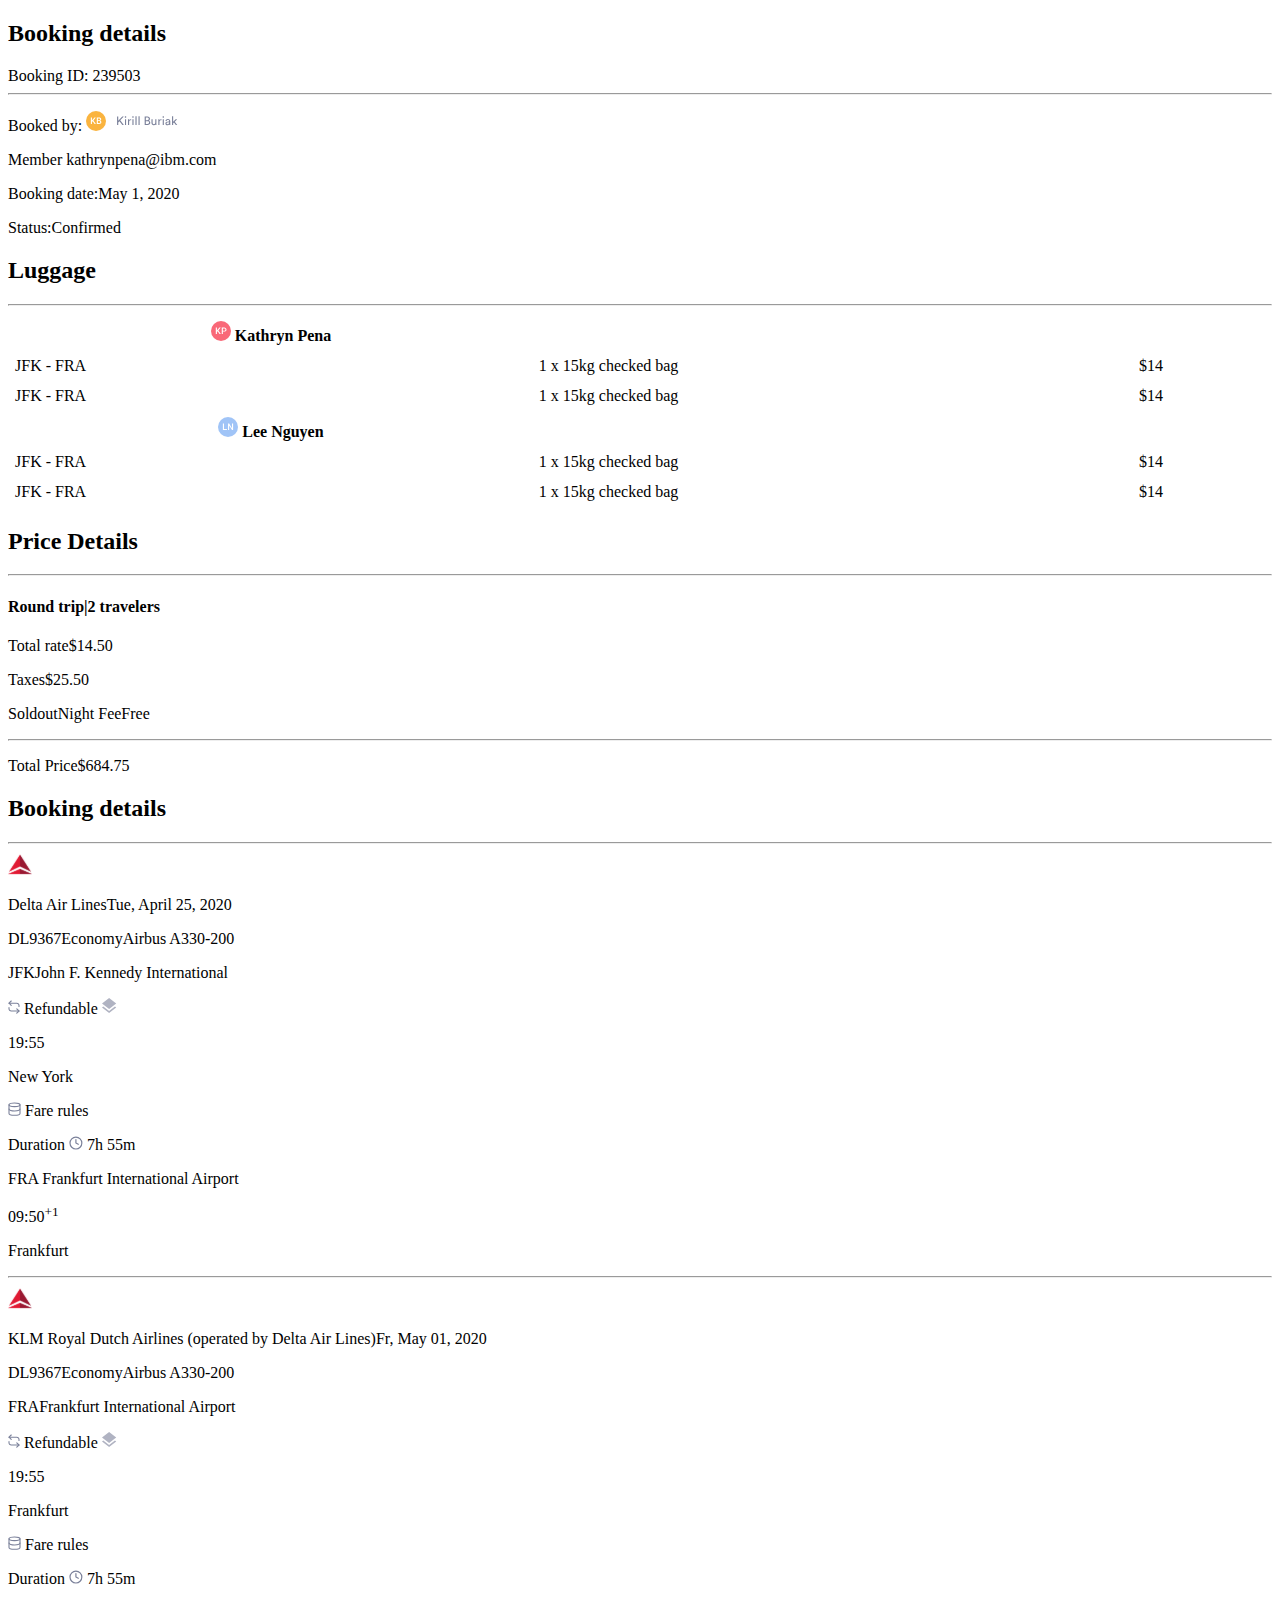
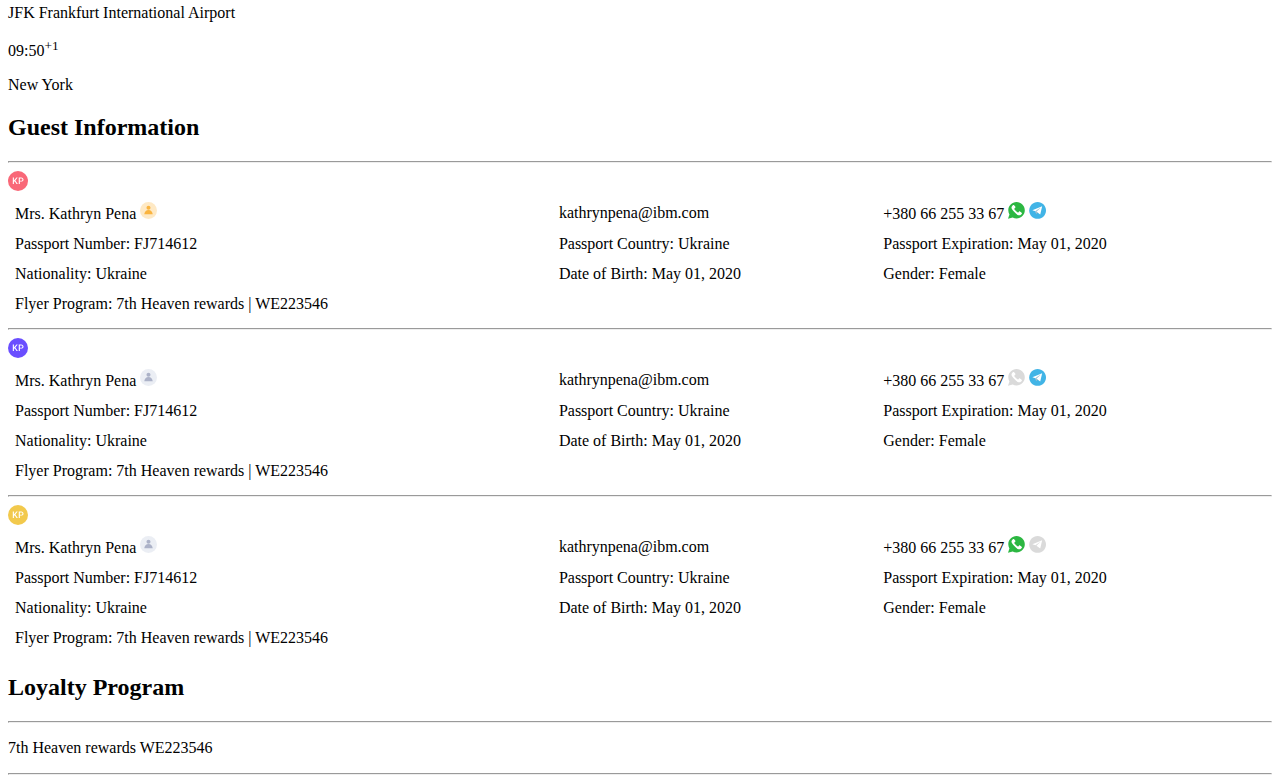
<file: src/index.html>
<!DOCTYPE html>
<html lang="en">
  <head>
    <meta charset="UTF-8" />
    <meta name="viewport" content="width=device-width, initial-scale=1.0" />
    <meta http-equiv="X-UA-Compatible" content="ie=edge" />
    <title>Placeholder title</title>
    <link rel="stylesheet" href="sass/style.scss" />
    <!-- Сюда будет всталена ссылка на файл стилей -->
    <!-- inject:css -->
    <!-- endinject -->
  </head>

  <body>
    <div class="wraper">
      <aside class="sidebar">
        <div class="sidebar-booking-details">
          <h2>Booking details</h2>
          <div class="booking-details-id">
            <span>Booking ID: 239503</span>
          </div>
          <hr />
          <p>
            Booked by:
            <span
              ><svg
                width="92"
                height="20"
                viewBox="0 0 92 20"
                fill="none"
                xmlns="http://www.w3.org/2000/svg"
              >
                <path
                  d="M36.348 14L33.468 10.136L32.256 11.432V14H31.08V5.492H32.256V9.872L36.24 5.492H37.788L34.248 9.284L37.836 14H36.348ZM40.0916 14H38.9756V8.228H40.0916V14ZM38.9516 6.62C38.7996 6.46 38.7236 6.268 38.7236 6.044C38.7236 5.82 38.7996 5.628 38.9516 5.468C39.1116 5.308 39.3036 5.228 39.5276 5.228C39.7516 5.228 39.9436 5.308 40.1036 5.468C40.2636 5.62 40.3436 5.812 40.3436 6.044C40.3436 6.268 40.2636 6.46 40.1036 6.62C39.9436 6.772 39.7516 6.848 39.5276 6.848C39.3036 6.848 39.1116 6.772 38.9516 6.62ZM45.2148 8.168V9.368C45.0468 9.344 44.8828 9.332 44.7228 9.332C43.6668 9.332 43.1388 9.924 43.1388 11.108V14H42.0108V8.228H43.1148V9.236C43.4668 8.5 44.0428 8.132 44.8428 8.132C44.9708 8.132 45.0948 8.144 45.2148 8.168ZM47.533 14H46.417V8.228H47.533V14ZM46.393 6.62C46.241 6.46 46.165 6.268 46.165 6.044C46.165 5.82 46.241 5.628 46.393 5.468C46.553 5.308 46.745 5.228 46.969 5.228C47.193 5.228 47.385 5.308 47.545 5.468C47.705 5.62 47.785 5.812 47.785 6.044C47.785 6.268 47.705 6.46 47.545 6.62C47.385 6.772 47.193 6.848 46.969 6.848C46.745 6.848 46.553 6.772 46.393 6.62ZM50.5802 14H49.4522V5.312H50.5802V14ZM53.6271 14H52.4991V5.312H53.6271V14ZM58.6659 5.492H61.4379C62.2299 5.492 62.8539 5.704 63.3099 6.128C63.7739 6.552 64.0059 7.108 64.0059 7.796C64.0059 8.236 63.8899 8.616 63.6579 8.936C63.4259 9.256 63.1179 9.488 62.7339 9.632C63.2059 9.752 63.5779 10.004 63.8499 10.388C64.1299 10.764 64.2699 11.196 64.2699 11.684C64.2699 12.356 64.0259 12.912 63.5379 13.352C63.0499 13.784 62.4179 14 61.6419 14H58.6659V5.492ZM59.8419 9.212H61.3059C61.7699 9.212 62.1379 9.088 62.4099 8.84C62.6819 8.584 62.8179 8.256 62.8179 7.856C62.8179 7.448 62.6779 7.124 62.3979 6.884C62.1179 6.644 61.7379 6.524 61.2579 6.524H59.8419V9.212ZM59.8419 12.968H61.4739C61.9539 12.968 62.3379 12.844 62.6259 12.596C62.9219 12.348 63.0699 12.02 63.0699 11.612C63.0699 11.188 62.9379 10.852 62.6739 10.604C62.4099 10.348 62.0259 10.22 61.5219 10.22H59.8419V12.968ZM69.3343 13.304C69.1823 13.592 68.9503 13.812 68.6383 13.964C68.3263 14.108 67.9903 14.18 67.6303 14.18C66.9743 14.18 66.4503 13.964 66.0583 13.532C65.6663 13.092 65.4703 12.536 65.4703 11.864V8.228H66.5983V11.696C66.5983 12.128 66.7023 12.484 66.9103 12.764C67.1263 13.044 67.4583 13.184 67.9063 13.184C68.3543 13.184 68.6943 13.052 68.9263 12.788C69.1583 12.516 69.2743 12.156 69.2743 11.708V8.228H70.4023V12.932C70.4023 13.308 70.4223 13.664 70.4623 14H69.3823C69.3503 13.824 69.3343 13.592 69.3343 13.304ZM75.5312 8.168V9.368C75.3632 9.344 75.1992 9.332 75.0392 9.332C73.9832 9.332 73.4552 9.924 73.4552 11.108V14H72.3272V8.228H73.4312V9.236C73.7832 8.5 74.3592 8.132 75.1592 8.132C75.2872 8.132 75.4112 8.144 75.5312 8.168ZM77.8494 14H76.7334V8.228H77.8494V14ZM76.7094 6.62C76.5574 6.46 76.4814 6.268 76.4814 6.044C76.4814 5.82 76.5574 5.628 76.7094 5.468C76.8694 5.308 77.0614 5.228 77.2854 5.228C77.5094 5.228 77.7014 5.308 77.8614 5.468C78.0214 5.62 78.1014 5.812 78.1014 6.044C78.1014 6.268 78.0214 6.46 77.8614 6.62C77.7014 6.772 77.5094 6.848 77.2854 6.848C77.0614 6.848 76.8694 6.772 76.7094 6.62ZM79.4086 12.452C79.4086 11.956 79.5686 11.56 79.8886 11.264C80.2086 10.96 80.6326 10.772 81.1606 10.7L82.7206 10.472C83.0166 10.432 83.1646 10.288 83.1646 10.04C83.1646 9.736 83.0606 9.488 82.8526 9.296C82.6446 9.104 82.3326 9.008 81.9166 9.008C81.5326 9.008 81.2286 9.116 81.0046 9.332C80.7806 9.54 80.6486 9.82 80.6086 10.172L79.5286 9.92C79.5846 9.368 79.8366 8.92 80.2846 8.576C80.7326 8.224 81.2686 8.048 81.8926 8.048C82.7086 8.048 83.3126 8.248 83.7046 8.648C84.0966 9.04 84.2926 9.544 84.2926 10.16V13.052C84.2926 13.396 84.3166 13.712 84.3646 14H83.2606C83.2206 13.76 83.2006 13.5 83.2006 13.22C83.0406 13.476 82.8046 13.7 82.4926 13.892C82.1886 14.084 81.8046 14.18 81.3406 14.18C80.7726 14.18 80.3086 14.012 79.9486 13.676C79.5886 13.332 79.4086 12.924 79.4086 12.452ZM81.4966 13.232C82.0006 13.232 82.4046 13.096 82.7086 12.824C83.0126 12.552 83.1646 12.12 83.1646 11.528V11.264L81.4006 11.528C81.1446 11.568 80.9406 11.66 80.7886 11.804C80.6366 11.948 80.5606 12.144 80.5606 12.392C80.5606 12.616 80.6446 12.812 80.8126 12.98C80.9886 13.148 81.2166 13.232 81.4966 13.232ZM91.2218 8.228L88.7618 10.664L91.2698 14H89.8538L87.9698 11.456L87.1658 12.26V14H86.0498V5.312H87.1658V10.784L89.6618 8.228H91.2218Z"
                  fill="#7B819A"
                />
                <rect width="20" height="20" rx="10" fill="#FAB43F" />
                <path
                  d="M6.67457 10.2358L5.94947 11.0049V13H4.83766V6.60156H5.94947V9.60303L6.56471 8.84277L8.43678 6.60156H9.7815L7.40406 9.43604L9.91773 13H8.59937L6.67457 10.2358ZM10.7854 13V6.60156H12.9783C13.7019 6.60156 14.2527 6.74658 14.6306 7.03662C15.0085 7.32666 15.1975 7.75879 15.1975 8.33301C15.1975 8.62598 15.1184 8.88965 14.9602 9.12402C14.802 9.3584 14.5705 9.54004 14.2659 9.66895C14.6116 9.7627 14.8782 9.93994 15.0657 10.2007C15.2561 10.4585 15.3513 10.769 15.3513 11.1323C15.3513 11.7329 15.1579 12.1943 14.7712 12.5166C14.3874 12.8389 13.8367 13 13.1189 13H10.7854ZM11.8972 10.1128V12.1123H13.1321C13.4807 12.1123 13.7532 12.0259 13.9495 11.853C14.1457 11.6802 14.2439 11.4399 14.2439 11.1323C14.2439 10.4673 13.904 10.1274 13.2244 10.1128H11.8972ZM11.8972 9.29541H12.9871C13.3328 9.29541 13.6023 9.21777 13.7956 9.0625C13.9919 8.9043 14.0901 8.68164 14.0901 8.39453C14.0901 8.07812 13.9993 7.84961 13.8176 7.70898C13.6389 7.56836 13.3591 7.49805 12.9783 7.49805H11.8972V9.29541Z"
                  fill="white"
                />
              </svg>
            </span>
          </p>

          <p>Member <span>kathrynpena@ibm.com</span></p>
          <p>Booking date:<span>May 1, 2020</span></p>
          <p>Status:<span class="booking-details-confirm">Confirmed</span></p>
        </div>
        <div class="sidebar-luggage">
          <h2>Luggage</h2>
          <hr />
          <table width="100%" cellpadding="5">
            <tr>
              <th>
                <svg
                  width="20"
                  height="20"
                  viewBox="0 0 20 20"
                  fill="none"
                  xmlns="http://www.w3.org/2000/svg"
                >
                  <rect width="20" height="20" rx="10" fill="#F96878" />
                  <path
                    d="M6.63502 10.2358L5.90992 11.0049V13H4.79811V6.60156H5.90992V9.60303L6.52516 8.84277L8.39723 6.60156H9.74195L7.36451 9.43604L9.87818 13H8.55982L6.63502 10.2358ZM11.8577 10.6226V13H10.7458V6.60156H13.1936C13.9084 6.60156 14.4753 6.7876 14.8943 7.15967C15.3162 7.53174 15.5271 8.02393 15.5271 8.63623C15.5271 9.26318 15.3205 9.75098 14.9075 10.0996C14.4973 10.4482 13.9216 10.6226 13.1804 10.6226H11.8577ZM11.8577 9.73047H13.1936C13.5891 9.73047 13.8909 9.63818 14.0989 9.45361C14.3069 9.26611 14.4109 8.99658 14.4109 8.64502C14.4109 8.29932 14.3054 8.02393 14.0945 7.81885C13.8835 7.61084 13.5935 7.50391 13.2244 7.49805H11.8577V9.73047Z"
                    fill="white"
                  />
                </svg>
                Kathryn Pena
              </th>
            </tr>
            <tr>
              <td>JFK - FRA</td>
              <td>1 x 15kg checked bag</td>
              <td>$14</td>
            </tr>
            <tr>
              <td>JFK - FRA</td>
              <td>1 x 15kg checked bag</td>
              <td>$14</td>
            </tr>
            <tr>
              <th>
                <svg
                  width="20"
                  height="20"
                  viewBox="0 0 20 20"
                  fill="none"
                  xmlns="http://www.w3.org/2000/svg"
                >
                  <rect width="20" height="20" rx="10" fill="#A0C4F7" />
                  <path
                    d="M5.99781 12.1123H8.9026V13H4.886V6.60156H5.99781V12.1123ZM15.1008 13H13.989L11.137 8.46045V13H10.0251V6.60156H11.137L13.9978 11.1587V6.60156H15.1008V13Z"
                    fill="white"
                  />
                </svg>
                Lee Nguyen
              </th>
            </tr>
            <tr>
              <td>JFK - FRA</td>
              <td>1 x 15kg checked bag</td>
              <td>$14</td>
            </tr>
            <tr>
              <td>JFK - FRA</td>
              <td>1 x 15kg checked bag</td>
              <td>$14</td>
            </tr>
          </table>
        </div>
        <div class="sidebar-price-details">
          <h2>Price Details</h2>
          <hr />
          <h4>Round trip<span class="splash">|</span>2 travelers</h4>
          <p>Total rate<span>$14.50</span></p>
          <p>Taxes<span></span>$25.50</p>
          <p>SoldoutNight Fee<span class="free">Free</span></p>
          <hr class="price-hr" />
          <p class="p-total">Total Price<span>$684.75</span></p>
        </div>
      </aside>
      <div class="main-info">
        <div class="booking-details">
          <h2>Booking details</h2>
          <hr />
          <svg
            width="24"
            height="24"
            viewBox="0 0 24 24"
            fill="none"
            xmlns="http://www.w3.org/2000/svg"
            xmlns:xlink="http://www.w3.org/1999/xlink"
          >
            <path
              d="M0 2C0 0.89543 0.895431 0 2 0H22C23.1046 0 24 0.895431 24 2V22C24 23.1046 23.1046 24 22 24H2C0.89543 24 0 23.1046 0 22V2Z"
              fill="url(#pattern0)"
            />
            <defs>
              <pattern
                id="pattern0"
                patternContentUnits="objectBoundingBox"
                width="1"
                height="1"
              >
                <use xlink:href="#image0" transform="scale(0.0111111)" />
              </pattern>
              <image
                id="image0"
                width="90"
                height="90"
                xlink:href="[data-uri]"
              />
            </defs>
          </svg>
          <div class="delta">
            <p class="p-delta">
              Delta Air Lines<span>Tue, April 25, 2020</span>
            </p>
            <span class="delta-airbus">DL9367</span
            ><span class="delta-airbus">Economy</span
            ><span class="delta-airbus">Airbus A330-200</span>
          </div>
          <p class="airlines">
            JFK<span class="person">John F. Kennedy International</span>
          </p>
          <p class="p-refund">
            <svg
              width="12"
              height="14"
              viewBox="0 0 12 14"
              fill="none"
              xmlns="http://www.w3.org/2000/svg"
            >
              <path
                d="M8.77786 13.2222L11.0001 10.9999L8.77786 8.77772"
                stroke="#7B819A"
                stroke-width="1.1"
                stroke-linecap="round"
                stroke-linejoin="round"
              />
              <path
                d="M1 7.66673V8.77784C1 9.36721 1.23413 9.93244 1.65087 10.3492C2.06762 10.7659 2.63285 11.0001 3.22222 11.0001H11"
                stroke="#7B819A"
                stroke-width="1.1"
                stroke-linecap="round"
                stroke-linejoin="round"
              />
              <path
                d="M3.22222 0.999831L1 3.22205L3.22222 5.44427"
                stroke="#7B819A"
                stroke-width="1.1"
                stroke-linecap="round"
                stroke-linejoin="round"
              />
              <path
                d="M11 6.55536V5.44425C11 4.85488 10.7659 4.28965 10.3491 3.8729C9.93238 3.45615 9.36715 3.22203 8.77778 3.22203H1"
                stroke="#7B819A"
                stroke-width="1.1"
                stroke-linecap="round"
                stroke-linejoin="round"
              />
            </svg>
            <span class="refund">Refundable</span>

            <svg
              width="15"
              height="16"
              viewBox="0 0 15 16"
              fill="none"
              xmlns="http://www.w3.org/2000/svg"
            >
              <path
                d="M7.10432 13.0707L1.2802 8.54256L0 9.53827L7.11222 15.07L14.2244 9.53827L12.9363 8.53466L7.10432 13.0707ZM7.11222 11.0635L12.9284 6.53534L14.2244 5.53173L7.11222 0L0 5.53173L1.2881 6.53534L7.11222 11.0635Z"
                fill="#B0B3C2"
              />
            </svg>
          </p>
          <div class="delta-timeline">
            <span class="time-1">19:55</span>
            <p class="newyork">New York</p>
            <p class="fare">
              <span
                ><svg
                  width="13"
                  height="14"
                  viewBox="0 0 13 14"
                  fill="none"
                  xmlns="http://www.w3.org/2000/svg"
                >
                  <path
                    d="M6.5 4.66667C9.53757 4.66667 12 3.84586 12 2.83333C12 1.82081 9.53757 1 6.5 1C3.46243 1 1 1.82081 1 2.83333C1 3.84586 3.46243 4.66667 6.5 4.66667Z"
                    stroke="#7B819A"
                    stroke-width="1.1"
                    stroke-linecap="round"
                    stroke-linejoin="round"
                  />
                  <path
                    d="M12 7.11108C12 8.12553 9.55556 8.94442 6.5 8.94442C3.44444 8.94442 1 8.12553 1 7.11108"
                    stroke="#7B819A"
                    stroke-width="1.1"
                    stroke-linecap="round"
                    stroke-linejoin="round"
                  />
                  <path
                    d="M1 2.83331V11.3889C1 12.4033 3.44444 13.2222 6.5 13.2222C9.55556 13.2222 12 12.4033 12 11.3889V2.83331"
                    stroke="#7B819A"
                    stroke-width="1.1"
                    stroke-linecap="round"
                    stroke-linejoin="round"
                  />
                </svg>
              </span>
              Fare rules
            </p>
            <p class="duration">
              Duration
              <span>
                <svg
                  width="14"
                  height="14"
                  viewBox="0 0 14 14"
                  fill="none"
                  xmlns="http://www.w3.org/2000/svg"
                >
                  <path
                    d="M6.91667 12.9998C10.1844 12.9998 12.8333 10.3509 12.8333 7.08317C12.8333 3.81549 10.1844 1.1665 6.91667 1.1665C3.64898 1.1665 1 3.81549 1 7.08317C1 10.3509 3.64898 12.9998 6.91667 12.9998Z"
                    stroke="#7B819A"
                    stroke-width="1.2"
                    stroke-linecap="round"
                    stroke-linejoin="round"
                  />
                  <path
                    d="M6.91515 3.53314V7.08314L9.28182 8.26648"
                    stroke="#7B819A"
                    stroke-width="1.2"
                    stroke-linecap="round"
                    stroke-linejoin="round"
                  />
                </svg> </span
              >7h 55m
            </p>
            <p class="airlines-2">
              FRA <span class="person-2">Frankfurt International Airport</span>
            </p>
            <span class="time-2">09:50<sup>+1</sup></span>
          </div>
          <p class="frankfurt">Frankfurt</p>
          <hr class="hr" />
          <svg
            width="24"
            height="24"
            viewBox="0 0 24 24"
            fill="none"
            xmlns="http://www.w3.org/2000/svg"
            xmlns:xlink="http://www.w3.org/1999/xlink"
          >
            <path
              d="M0 2C0 0.89543 0.895431 0 2 0H22C23.1046 0 24 0.895431 24 2V22C24 23.1046 23.1046 24 22 24H2C0.89543 24 0 23.1046 0 22V2Z"
              fill="url(#pattern0)"
            />
            <defs>
              <pattern
                id="pattern0"
                patternContentUnits="objectBoundingBox"
                width="1"
                height="1"
              >
                <use xlink:href="#image0" transform="scale(0.0111111)" />
              </pattern>
              <image
                id="image0"
                width="90"
                height="90"
                xlink:href="[data-uri]"
              />
            </defs>
          </svg>

          <div class="klm">
            <p class="p-klm">
              KLM Royal Dutch Airlines (operated by Delta Air Lines)<span
                >Fr, May 01, 2020</span
              >
            </p>
            <span class="delta-airbus">DL9367</span
            ><span class="delta-airbus">Economy</span
            ><span class="delta-airbus">Airbus A330-200</span>
          </div>
          <p class="airlines">
            FRA<span class="person">Frankfurt International Airport</span>
          </p>
          <p class="p-refund">
            <svg
              width="12"
              height="14"
              viewBox="0 0 12 14"
              fill="none"
              xmlns="http://www.w3.org/2000/svg"
            >
              <path
                d="M8.77786 13.2222L11.0001 10.9999L8.77786 8.77772"
                stroke="#7B819A"
                stroke-width="1.1"
                stroke-linecap="round"
                stroke-linejoin="round"
              />
              <path
                d="M1 7.66673V8.77784C1 9.36721 1.23413 9.93244 1.65087 10.3492C2.06762 10.7659 2.63285 11.0001 3.22222 11.0001H11"
                stroke="#7B819A"
                stroke-width="1.1"
                stroke-linecap="round"
                stroke-linejoin="round"
              />
              <path
                d="M3.22222 0.999831L1 3.22205L3.22222 5.44427"
                stroke="#7B819A"
                stroke-width="1.1"
                stroke-linecap="round"
                stroke-linejoin="round"
              />
              <path
                d="M11 6.55536V5.44425C11 4.85488 10.7659 4.28965 10.3491 3.8729C9.93238 3.45615 9.36715 3.22203 8.77778 3.22203H1"
                stroke="#7B819A"
                stroke-width="1.1"
                stroke-linecap="round"
                stroke-linejoin="round"
              />
            </svg>
            <span class="refund">Refundable</span>

            <svg
              width="15"
              height="16"
              viewBox="0 0 15 16"
              fill="none"
              xmlns="http://www.w3.org/2000/svg"
            >
              <path
                d="M7.10432 13.0707L1.2802 8.54256L0 9.53827L7.11222 15.07L14.2244 9.53827L12.9363 8.53466L7.10432 13.0707ZM7.11222 11.0635L12.9284 6.53534L14.2244 5.53173L7.11222 0L0 5.53173L1.2881 6.53534L7.11222 11.0635Z"
                fill="#B0B3C2"
              />
            </svg>
          </p>
          <div class="delta-timeline">
            <span class="time-1">19:55</span>
            <p class="newyork">Frankfurt</p>
            <p class="fare">
              <span
                ><svg
                  width="13"
                  height="14"
                  viewBox="0 0 13 14"
                  fill="none"
                  xmlns="http://www.w3.org/2000/svg"
                >
                  <path
                    d="M6.5 4.66667C9.53757 4.66667 12 3.84586 12 2.83333C12 1.82081 9.53757 1 6.5 1C3.46243 1 1 1.82081 1 2.83333C1 3.84586 3.46243 4.66667 6.5 4.66667Z"
                    stroke="#7B819A"
                    stroke-width="1.1"
                    stroke-linecap="round"
                    stroke-linejoin="round"
                  />
                  <path
                    d="M12 7.11108C12 8.12553 9.55556 8.94442 6.5 8.94442C3.44444 8.94442 1 8.12553 1 7.11108"
                    stroke="#7B819A"
                    stroke-width="1.1"
                    stroke-linecap="round"
                    stroke-linejoin="round"
                  />
                  <path
                    d="M1 2.83331V11.3889C1 12.4033 3.44444 13.2222 6.5 13.2222C9.55556 13.2222 12 12.4033 12 11.3889V2.83331"
                    stroke="#7B819A"
                    stroke-width="1.1"
                    stroke-linecap="round"
                    stroke-linejoin="round"
                  />
                </svg>
              </span>
              Fare rules
            </p>
            <p class="duration">
              Duration
              <span>
                <svg
                  width="14"
                  height="14"
                  viewBox="0 0 14 14"
                  fill="none"
                  xmlns="http://www.w3.org/2000/svg"
                >
                  <path
                    d="M6.91667 12.9998C10.1844 12.9998 12.8333 10.3509 12.8333 7.08317C12.8333 3.81549 10.1844 1.1665 6.91667 1.1665C3.64898 1.1665 1 3.81549 1 7.08317C1 10.3509 3.64898 12.9998 6.91667 12.9998Z"
                    stroke="#7B819A"
                    stroke-width="1.2"
                    stroke-linecap="round"
                    stroke-linejoin="round"
                  />
                  <path
                    d="M6.91515 3.53314V7.08314L9.28182 8.26648"
                    stroke="#7B819A"
                    stroke-width="1.2"
                    stroke-linecap="round"
                    stroke-linejoin="round"
                  />
                </svg> </span
              >7h 55m
            </p>
            <p class="airlines-2">
              JFK <span class="person-2">Frankfurt International Airport</span>
            </p>
            <span class="time-2">09:50<sup>+1</sup></span>
          </div>
          <p class="frankfurt">New York</p>
        </div>
        <div class="guest-info">
          <h2>Guest Information</h2>
          <hr />
          <svg
            width="20"
            height="20"
            viewBox="0 0 20 20"
            fill="none"
            xmlns="http://www.w3.org/2000/svg"
          >
            <rect width="20" height="20" rx="10" fill="#F96878" />
            <path
              d="M6.63502 10.2358L5.90992 11.0049V13H4.79811V6.60156H5.90992V9.60303L6.52516 8.84277L8.39723 6.60156H9.74195L7.36451 9.43604L9.87818 13H8.55982L6.63502 10.2358ZM11.8577 10.6226V13H10.7458V6.60156H13.1936C13.9084 6.60156 14.4753 6.7876 14.8943 7.15967C15.3162 7.53174 15.5271 8.02393 15.5271 8.63623C15.5271 9.26318 15.3205 9.75098 14.9075 10.0996C14.4973 10.4482 13.9216 10.6226 13.1804 10.6226H11.8577ZM11.8577 9.73047H13.1936C13.5891 9.73047 13.8909 9.63818 14.0989 9.45361C14.3069 9.26611 14.4109 8.99658 14.4109 8.64502C14.4109 8.29932 14.3054 8.02393 14.0945 7.81885C13.8835 7.61084 13.5935 7.50391 13.2244 7.49805H11.8577V9.73047Z"
              fill="white"
            />
          </svg>
          <div class="table">
            <table width="100%" cellpadding="5">
              <tr>
                <td>
                  Mrs. Kathryn Pena
                  <svg
                    width="17"
                    height="17"
                    viewBox="0 0 17 17"
                    fill="none"
                    xmlns="http://www.w3.org/2000/svg"
                  >
                    <circle cx="8.5" cy="8.5" r="8.5" fill="#FEE9C5" />
                    <path
                      fill-rule="evenodd"
                      clip-rule="evenodd"
                      d="M8.5 7.6842C9.60457 7.6842 10.5 6.78877 10.5 5.6842C10.5 4.57963 9.60457 3.6842 8.5 3.6842C7.39543 3.6842 6.5 4.57963 6.5 5.6842C6.5 6.78877 7.39543 7.6842 8.5 7.6842ZM8.5 8C6.1804 8 4.3 10.1381 4.3 12.2H12.7C12.7 10.1381 10.8196 8 8.5 8Z"
                      fill="#FAB43F"
                    />
                  </svg>
                </td>
                <td>kathrynpena@ibm.com</td>
                <td>
                  +380 66 255 33 67
                  <span
                    ><svg
                      width="17"
                      height="17"
                      viewBox="0 0 17 17"
                      fill="none"
                      xmlns="http://www.w3.org/2000/svg"
                    >
                      <path
                        fill-rule="evenodd"
                        clip-rule="evenodd"
                        d="M0 16.8L1.4448 12.4656C0.711199 11.2336 0.291199 9.79438 0.291199 8.25438C0.291199 3.69599 3.98719 0 8.54558 0C13.104 0 16.8 3.69599 16.8 8.25438C16.8 12.8128 13.104 16.5088 8.54558 16.5088C7.15679 16.5088 5.85199 16.1672 4.70399 15.5624L0 16.8Z"
                        fill="#2CB742"
                      />
                      <path
                        fill-rule="evenodd"
                        clip-rule="evenodd"
                        d="M13.8096 11.0039C13.4289 10.2815 12.0233 9.45834 12.0233 9.45834C11.7041 9.27914 11.3233 9.25674 11.1385 9.58154C11.1385 9.58154 10.6793 10.1303 10.5673 10.2087C10.0353 10.5671 9.54246 10.5559 9.04966 10.0575L7.89606 8.90394L6.74246 7.75034C6.24406 7.25194 6.23286 6.76474 6.59126 6.23274C6.66966 6.11514 7.21846 5.66154 7.21846 5.66154C7.54326 5.48234 7.52086 5.09594 7.34166 4.77674C7.34166 4.77674 6.51846 3.37115 5.79606 2.99035C5.48807 2.82795 5.11287 2.88395 4.86647 3.13035L4.35687 3.63995C2.74407 5.25274 3.53927 7.07834 5.15207 8.69674L6.63046 10.1751L8.10886 11.6535C9.72166 13.2663 11.5473 14.0671 13.1657 12.4487L13.6753 11.9391C13.9216 11.6927 13.9776 11.3175 13.8152 11.0095L13.8096 11.0039Z"
                        fill="white"
                      /></svg
                  ></span>
                  <span
                    ><svg
                      width="17"
                      height="17"
                      viewBox="0 0 17 17"
                      fill="none"
                      xmlns="http://www.w3.org/2000/svg"
                    >
                      <path
                        d="M8.60006 16.8C13.2392 16.8 17 13.0392 17 8.39999C17 3.7608 13.2392 0 8.60006 0C3.96087 0 0.200073 3.7608 0.200073 8.39999C0.200073 13.0392 3.96087 16.8 8.60006 16.8Z"
                        fill="#41B4E6"
                      />
                      <path
                        fill-rule="evenodd"
                        clip-rule="evenodd"
                        d="M7.44654 9.62641L11.2433 12.488L13.1585 4.31202L3.36975 8.16481L6.34895 9.15041L11.7865 5.49921L7.44654 9.62641Z"
                        fill="white"
                      />
                      <path
                        fill-rule="evenodd"
                        clip-rule="evenodd"
                        d="M6.34894 9.15035L7.16094 12.0847L7.44654 9.62635L11.7865 5.49916L6.34894 9.15035Z"
                        fill="#D2D2D7"
                      />
                      <path
                        fill-rule="evenodd"
                        clip-rule="evenodd"
                        d="M8.68403 10.5559L7.16083 12.0847L7.44643 9.62635L8.68403 10.5559Z"
                        fill="#B9B9BE"
                      /></svg
                  ></span>
                </td>
              </tr>
              <tr>
                <td>
                  <span class="text-color">Passport Number:</span> FJ714612
                </td>
                <td>
                  <span class="text-color">Passport Country:</span> Ukraine
                </td>
                <td>
                  <span class="text-color">Passport Expiration:</span> May 01,
                  2020
                </td>
              </tr>
              <tr>
                <td><span class="text-color">Nationality:</span> Ukraine</td>
                <td>
                  <span class="text-color">Date of Birth:</span> May 01, 2020
                </td>
                <td><span class="text-color">Gender:</span> Female</td>
              </tr>
              <tr>
                <td>
                  <span class="text-color">Flyer Program:</span> 7th Heaven
                  rewards | WE223546
                </td>
              </tr>
            </table>
          </div>
          <hr />
          <svg
            width="20"
            height="20"
            viewBox="0 0 20 20"
            fill="none"
            xmlns="http://www.w3.org/2000/svg"
          >
            <rect width="20" height="20" rx="10" fill="#6A4EFF" />
            <path
              d="M6.63502 10.2358L5.90992 11.0049V13H4.79811V6.60156H5.90992V9.60303L6.52516 8.84277L8.39723 6.60156H9.74195L7.36451 9.43604L9.87818 13H8.55982L6.63502 10.2358ZM11.8577 10.6226V13H10.7458V6.60156H13.1936C13.9084 6.60156 14.4753 6.7876 14.8943 7.15967C15.3162 7.53174 15.5271 8.02393 15.5271 8.63623C15.5271 9.26318 15.3205 9.75098 14.9075 10.0996C14.4973 10.4482 13.9216 10.6226 13.1804 10.6226H11.8577ZM11.8577 9.73047H13.1936C13.5891 9.73047 13.8909 9.63818 14.0989 9.45361C14.3069 9.26611 14.4109 8.99658 14.4109 8.64502C14.4109 8.29932 14.3054 8.02393 14.0945 7.81885C13.8835 7.61084 13.5935 7.50391 13.2244 7.49805H11.8577V9.73047Z"
              fill="white"
            />
          </svg>
          <div class="table">
            <table width="100%" cellpadding="5">
              <tr>
                <td>
                  Mrs. Kathryn Pena
                  <svg
                    width="17"
                    height="17"
                    viewBox="0 0 17 17"
                    fill="none"
                    xmlns="http://www.w3.org/2000/svg"
                  >
                    <circle cx="8.5" cy="8.5" r="8.5" fill="#EBEEF4" />
                    <path
                      fill-rule="evenodd"
                      clip-rule="evenodd"
                      d="M8.5 7.6842C9.60457 7.6842 10.5 6.78877 10.5 5.6842C10.5 4.57963 9.60457 3.6842 8.5 3.6842C7.39543 3.6842 6.5 4.57963 6.5 5.6842C6.5 6.78877 7.39543 7.6842 8.5 7.6842ZM8.5 8C6.1804 8 4.3 10.1381 4.3 12.2H12.7C12.7 10.1381 10.8196 8 8.5 8Z"
                      fill="#ACB2C8"
                    />
                  </svg>
                </td>
                <td>kathrynpena@ibm.com</td>
                <td>
                  +380 66 255 33 67
                  <span
                    ><svg
                      width="17"
                      height="17"
                      viewBox="0 0 17 17"
                      fill="none"
                      xmlns="http://www.w3.org/2000/svg"
                    >
                      <path
                        fill-rule="evenodd"
                        clip-rule="evenodd"
                        d="M0 16.8L1.4448 12.4656C0.711199 11.2336 0.291199 9.79438 0.291199 8.25438C0.291199 3.69599 3.98719 0 8.54558 0C13.104 0 16.8 3.69599 16.8 8.25438C16.8 12.8128 13.104 16.5088 8.54558 16.5088C7.15679 16.5088 5.85199 16.1672 4.70399 15.5624L0 16.8Z"
                        fill="#DADADA"
                      />
                      <path
                        fill-rule="evenodd"
                        clip-rule="evenodd"
                        d="M13.8096 11.0039C13.4289 10.2815 12.0233 9.45834 12.0233 9.45834C11.7041 9.27914 11.3233 9.25674 11.1385 9.58154C11.1385 9.58154 10.6793 10.1303 10.5673 10.2087C10.0353 10.5671 9.54246 10.5559 9.04966 10.0575L7.89606 8.90394L6.74246 7.75034C6.24406 7.25194 6.23286 6.76474 6.59126 6.23274C6.66966 6.11514 7.21846 5.66154 7.21846 5.66154C7.54326 5.48234 7.52086 5.09594 7.34166 4.77674C7.34166 4.77674 6.51846 3.37115 5.79606 2.99035C5.48807 2.82795 5.11287 2.88395 4.86647 3.13035L4.35687 3.63995C2.74407 5.25274 3.53927 7.07834 5.15207 8.69674L6.63046 10.1751L8.10886 11.6535C9.72166 13.2663 11.5473 14.0671 13.1657 12.4487L13.6753 11.9391C13.9216 11.6927 13.9776 11.3175 13.8152 11.0095L13.8096 11.0039Z"
                        fill="white"
                      /></svg
                  ></span>
                  <span
                    ><svg
                      width="17"
                      height="17"
                      viewBox="0 0 17 17"
                      fill="none"
                      xmlns="http://www.w3.org/2000/svg"
                    >
                      <path
                        d="M8.60006 16.8C13.2392 16.8 17 13.0392 17 8.39999C17 3.7608 13.2392 0 8.60006 0C3.96087 0 0.200073 3.7608 0.200073 8.39999C0.200073 13.0392 3.96087 16.8 8.60006 16.8Z"
                        fill="#41B4E6"
                      />
                      <path
                        fill-rule="evenodd"
                        clip-rule="evenodd"
                        d="M7.44654 9.62641L11.2433 12.488L13.1585 4.31202L3.36975 8.16481L6.34895 9.15041L11.7865 5.49921L7.44654 9.62641Z"
                        fill="white"
                      />
                      <path
                        fill-rule="evenodd"
                        clip-rule="evenodd"
                        d="M6.34894 9.15035L7.16094 12.0847L7.44654 9.62635L11.7865 5.49916L6.34894 9.15035Z"
                        fill="#D2D2D7"
                      />
                      <path
                        fill-rule="evenodd"
                        clip-rule="evenodd"
                        d="M8.68403 10.5559L7.16083 12.0847L7.44643 9.62635L8.68403 10.5559Z"
                        fill="#B9B9BE"
                      /></svg
                  ></span>
                </td>
              </tr>
              <tr>
                <td>
                  <span class="text-color">Passport Number:</span> FJ714612
                </td>
                <td>
                  <span class="text-color">Passport Country:</span> Ukraine
                </td>
                <td>
                  <span class="text-color">Passport Expiration:</span> May 01,
                  2020
                </td>
              </tr>
              <tr>
                <td><span class="text-color">Nationality:</span> Ukraine</td>
                <td>
                  <span class="text-color">Date of Birth:</span> May 01, 2020
                </td>
                <td><span class="text-color">Gender:</span> Female</td>
              </tr>
              <tr>
                <td>
                  <span class="text-color">Flyer Program:</span> 7th Heaven
                  rewards | WE223546
                </td>
              </tr>
            </table>
          </div>
          <hr />
          <svg
            width="20"
            height="20"
            viewBox="0 0 20 20"
            fill="none"
            xmlns="http://www.w3.org/2000/svg"
          >
            <rect width="20" height="20" rx="10" fill="#F2C94C" />
            <path
              d="M6.63502 10.2358L5.90992 11.0049V13H4.79811V6.60156H5.90992V9.60303L6.52516 8.84277L8.39723 6.60156H9.74195L7.36451 9.43604L9.87818 13H8.55982L6.63502 10.2358ZM11.8577 10.6226V13H10.7458V6.60156H13.1936C13.9084 6.60156 14.4753 6.7876 14.8943 7.15967C15.3162 7.53174 15.5271 8.02393 15.5271 8.63623C15.5271 9.26318 15.3205 9.75098 14.9075 10.0996C14.4973 10.4482 13.9216 10.6226 13.1804 10.6226H11.8577ZM11.8577 9.73047H13.1936C13.5891 9.73047 13.8909 9.63818 14.0989 9.45361C14.3069 9.26611 14.4109 8.99658 14.4109 8.64502C14.4109 8.29932 14.3054 8.02393 14.0945 7.81885C13.8835 7.61084 13.5935 7.50391 13.2244 7.49805H11.8577V9.73047Z"
              fill="white"
            />
          </svg>
          <div class="table">
            <table width="100%" cellpadding="5">
              <tr>
                <td>
                  Mrs. Kathryn Pena
                  <svg
                    width="17"
                    height="17"
                    viewBox="0 0 17 17"
                    fill="none"
                    xmlns="http://www.w3.org/2000/svg"
                  >
                    <circle cx="8.5" cy="8.5" r="8.5" fill="#EBEEF4" />
                    <path
                      fill-rule="evenodd"
                      clip-rule="evenodd"
                      d="M8.5 7.6842C9.60457 7.6842 10.5 6.78877 10.5 5.6842C10.5 4.57963 9.60457 3.6842 8.5 3.6842C7.39543 3.6842 6.5 4.57963 6.5 5.6842C6.5 6.78877 7.39543 7.6842 8.5 7.6842ZM8.5 8C6.1804 8 4.3 10.1381 4.3 12.2H12.7C12.7 10.1381 10.8196 8 8.5 8Z"
                      fill="#ACB2C8"
                    />
                  </svg>
                </td>
                <td>kathrynpena@ibm.com</td>
                <td>
                  +380 66 255 33 67
                  <span
                    ><svg
                      width="17"
                      height="17"
                      viewBox="0 0 17 17"
                      fill="none"
                      xmlns="http://www.w3.org/2000/svg"
                    >
                      <path
                        fill-rule="evenodd"
                        clip-rule="evenodd"
                        d="M0 16.8L1.4448 12.4656C0.711199 11.2336 0.291199 9.79438 0.291199 8.25438C0.291199 3.69599 3.98719 0 8.54558 0C13.104 0 16.8 3.69599 16.8 8.25438C16.8 12.8128 13.104 16.5088 8.54558 16.5088C7.15679 16.5088 5.85199 16.1672 4.70399 15.5624L0 16.8Z"
                        fill="#2CB742"
                      />
                      <path
                        fill-rule="evenodd"
                        clip-rule="evenodd"
                        d="M13.8096 11.0039C13.4289 10.2815 12.0233 9.45834 12.0233 9.45834C11.7041 9.27914 11.3233 9.25674 11.1385 9.58154C11.1385 9.58154 10.6793 10.1303 10.5673 10.2087C10.0353 10.5671 9.54246 10.5559 9.04966 10.0575L7.89606 8.90394L6.74246 7.75034C6.24406 7.25194 6.23286 6.76474 6.59126 6.23274C6.66966 6.11514 7.21846 5.66154 7.21846 5.66154C7.54326 5.48234 7.52086 5.09594 7.34166 4.77674C7.34166 4.77674 6.51846 3.37115 5.79606 2.99035C5.48807 2.82795 5.11287 2.88395 4.86647 3.13035L4.35687 3.63995C2.74407 5.25274 3.53927 7.07834 5.15207 8.69674L6.63046 10.1751L8.10886 11.6535C9.72166 13.2663 11.5473 14.0671 13.1657 12.4487L13.6753 11.9391C13.9216 11.6927 13.9776 11.3175 13.8152 11.0095L13.8096 11.0039Z"
                        fill="white"
                      /></svg
                  ></span>
                  <span
                    ><svg
                      width="17"
                      height="17"
                      viewBox="0 0 17 17"
                      fill="none"
                      xmlns="http://www.w3.org/2000/svg"
                    >
                      <path
                        d="M8.60006 16.8C13.2392 16.8 17 13.0392 17 8.39999C17 3.7608 13.2392 0 8.60006 0C3.96087 0 0.200073 3.7608 0.200073 8.39999C0.200073 13.0392 3.96087 16.8 8.60006 16.8Z"
                        fill="#DADADA"
                      />
                      <path
                        fill-rule="evenodd"
                        clip-rule="evenodd"
                        d="M7.44654 9.6264L11.2433 12.488L13.1585 4.31201L3.36975 8.16481L6.34895 9.1504L11.7865 5.49921L7.44654 9.6264Z"
                        fill="white"
                      /></svg
                  ></span>
                </td>
              </tr>
              <tr>
                <td>
                  <span class="text-color">Passport Number:</span> FJ714612
                </td>
                <td>
                  <span class="text-color">Passport Country:</span> Ukraine
                </td>
                <td>
                  <span class="text-color">Passport Expiration:</span> May 01,
                  2020
                </td>
              </tr>
              <tr>
                <td><span class="text-color">Nationality:</span> Ukraine</td>
                <td>
                  <span class="text-color">Date of Birth:</span> May 01, 2020
                </td>
                <td><span class="text-color">Gender:</span> Female</td>
              </tr>
              <tr>
                <td>
                  <span class="text-color">Flyer Program:</span> 7th Heaven
                  rewards | WE223546
                </td>
              </tr>
            </table>
          </div>
        </div>
        <div class="loyalty-program">
          <h2>Loyalty Program</h2>
          <hr />
          <p>7th Heaven rewards <span>WE223546</span></p>
          <hr class="loyalty-hr" />
        </div>
      </div>
    </div>
  </body>
</html>
</file>
